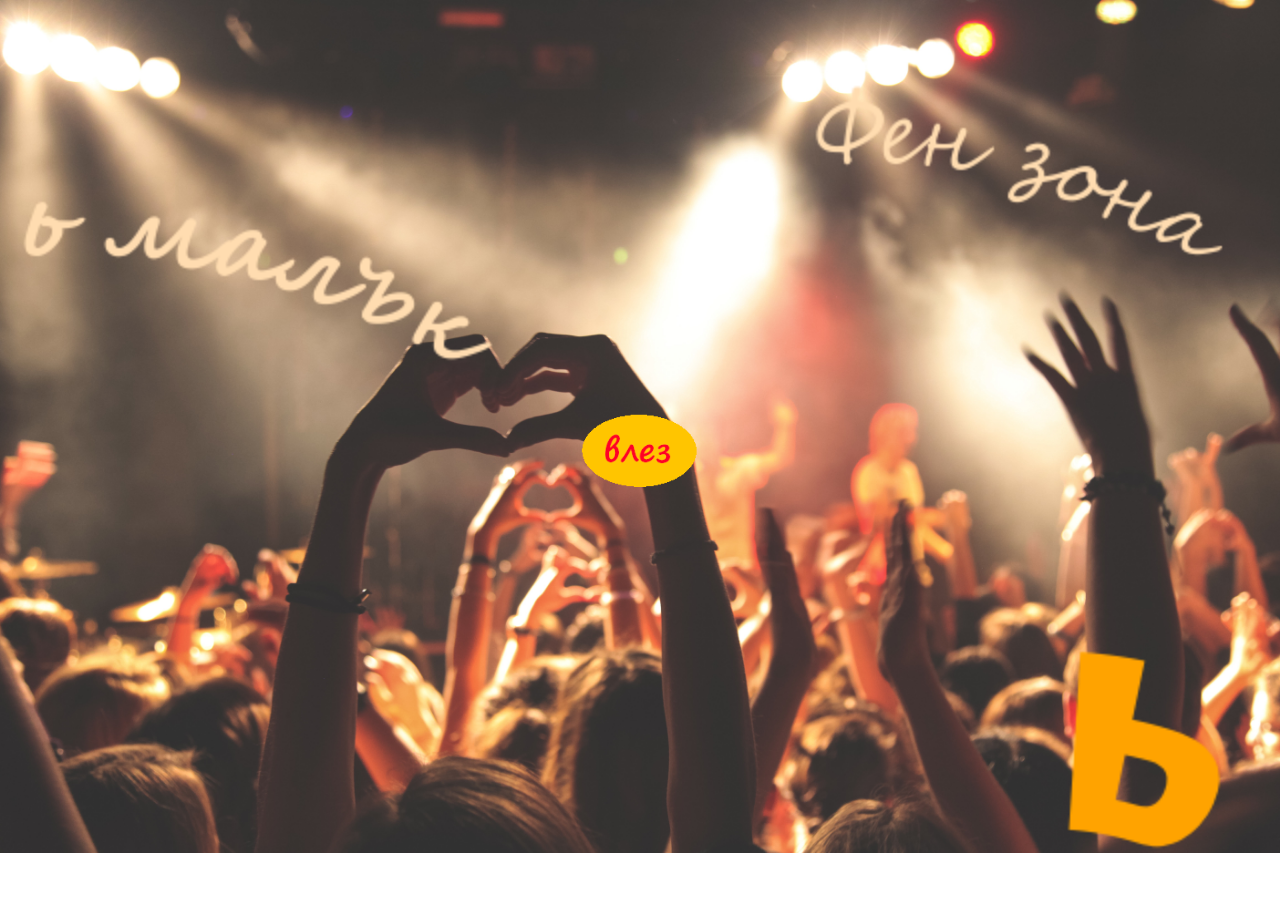
<file: index.html>
<!Doctype html>
<html>
	<head>
		<title>Project 1</title>
		<meta charset="UTF-8">
			<link rel="stylesheet" href="css/style.css" type="text/css"/>
		</head>
		<body>
			<main id="index-page">
				<!-- Page background -->
				<div id="background">
					<img id="index-background" src="images/background-home.jpg" alt="Background image" />
				</div>
				<!-- Site enter-button and additional pictures  -->
				<div>
					<a href="content/Home.html"><img id="entbut" src="images/enter-button.gif" alt="button" /></a>
					<img  id="topr" src="images/fanzone.png" alt="picture" />
					<img id="toprm" src="images/ermalak-name.png" alt="picture" />
					<img id="topbr" src="images/ermalak-letter.png" alt="picture" />
				</div>
			</main>
		</body>
	</html>
</file>
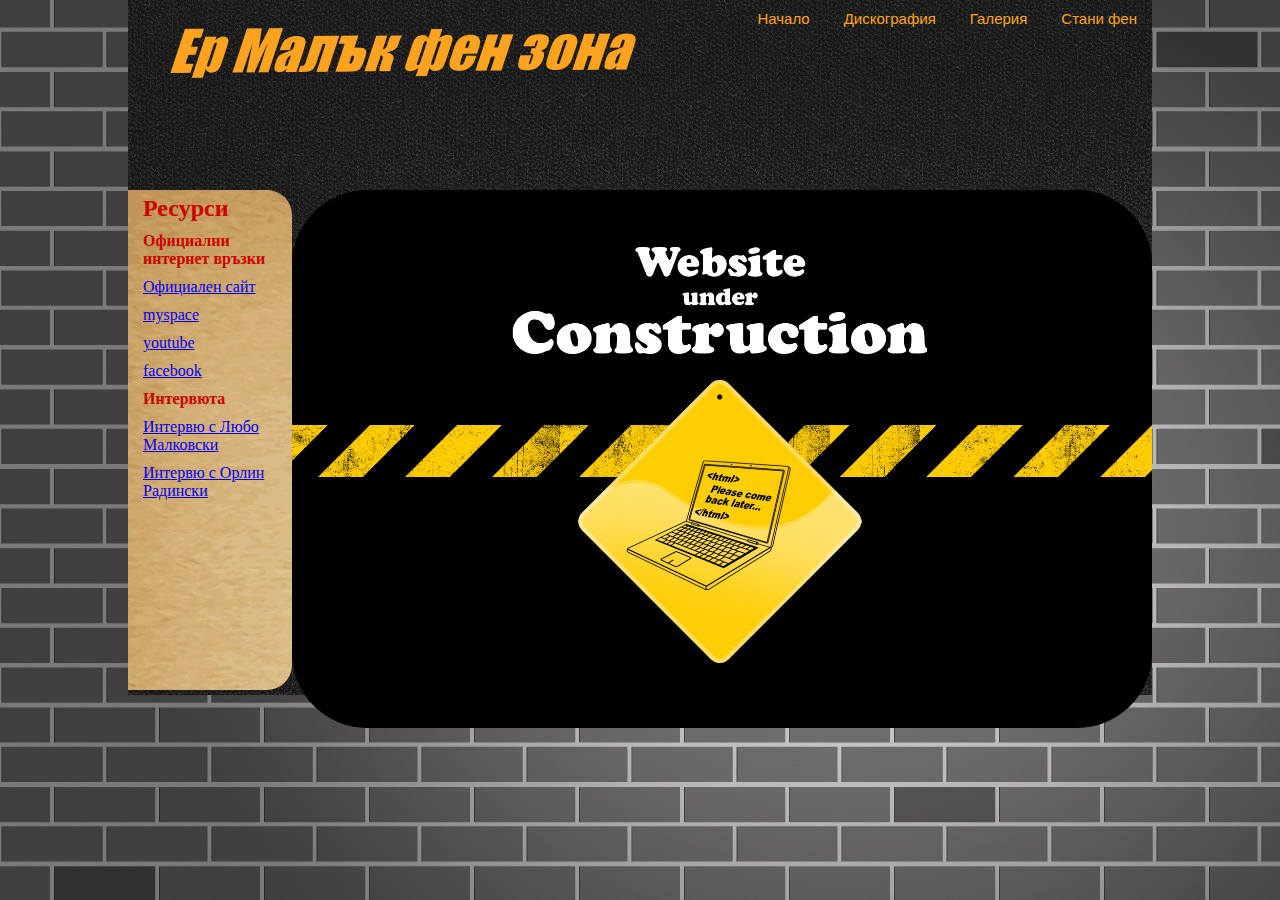
<file: content/Anniversary-concert.html>
<!Doctype html>
<html>
	<head>
		<title>Project 1</title>
		<meta charset="UTF-8">
			<link rel="stylesheet" href="../css/style.css" type="text/css"/>
			<link rel="icon" type="image/png" href="../images/favicon.ico" />
		</head>
		<body class="contentpages">
			<div id="container">
				<header class="h-contentpages">
					<!-- Site header menu -->
					<nav class="hmenu">
						<ul>
							<li><a href="../content/Home.html">Начало</a></li>
							<li><a href="../content/Discography.html">Дискография</a>
								<ul>
									<li><a href="../content/Ermalak-1.html">Ер Малък&#160;1</a></li><li>
										<a href="../content/Lichno.html">Лично</a></li><li>
										<a href="../content/Anniversary-concert.html">Ер&#160;Малък-15&#160;години</a></li>
								</ul>
							</li>
							<li><a href="../content/Gallery.html">Галерия</a></li>
							<li><a href="../content/Become-fan.html">Стани фен</a></li>
						</ul>
					</nav>
				</header>
				<aside>
					<h2>Ресурси</h2>
					<h4>Официални интернет връзки</h4>
					<ul>
						<li><a href="http://www.ermalak.net/" target="_blank">Официален сайт</a></li>
						<li><a href="http://www.myspace.com/ermalak" target="_blank">myspace</a></li>
						<li><a href="http://www.youtube.com/user/ermalakband" target="_blank">youtube</a></li>
						<li><a href="http://www.facebook.com/ermalak" target="_blank">facebook</a></li>
					</ul>
					<h4>Интервюта</h4>
					<ul>
						<li><a href="https://www.werock.bg/publikatzii/interviuta/interviu-s-lubo-malkovski?id=29&int=1" target="_blank">Интервю с Любо Малковски</a></li>
						<li><a href="http://bgben.co.uk/index_read_polezni.php?read_polezni=202" target="_blank">Интервю с Орлин Радински</a></li>
					</ul>
				</aside>
				<main id="content-pages">
					<div id="under-construction">
						<img src="../images/website-under-construction.jpg" alt="Background image" />
					</div>
				</main>
			</div>
		</body>
	</html>
</file>
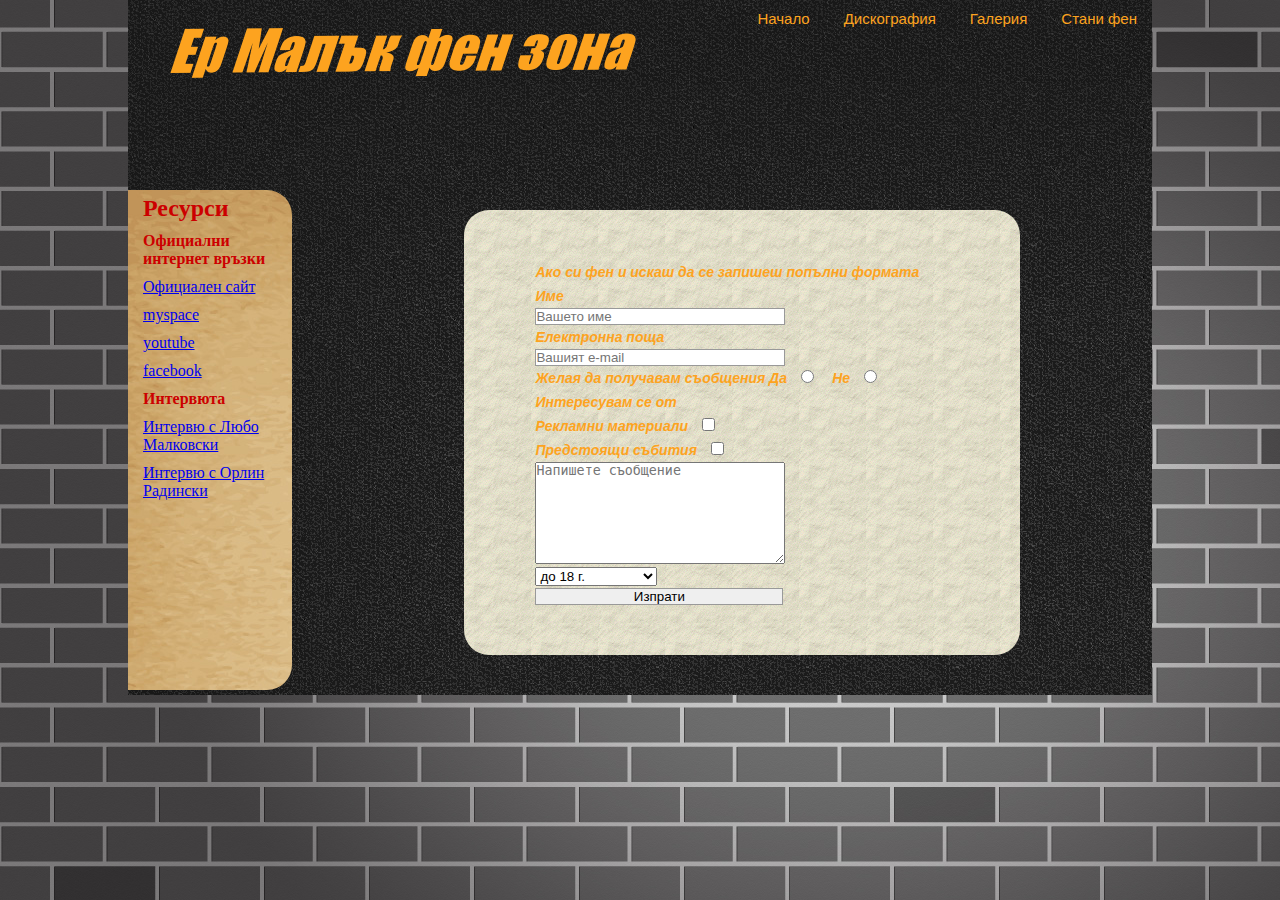
<file: content/Become-fan.html>
<!Doctype html>
<html>
	<head>
		<title>Project 1</title>
		<meta charset="UTF-8">
			<link rel="stylesheet" href="../css/style.css" type="text/css"/>
			<link rel="icon" type="image/png" href="../images/favicon.ico" />
		</head>
		<body class="contentpages">
			<div id="container">
				<header class="h-contentpages">
					<!-- Site header menu -->
					<nav class="hmenu">
						<ul>
							<li><a href="../content/Home.html">Начало</a></li>
							<li><a href="../content/Discography.html">Дискография</a>
								<ul>
									<li><a href="../content/Ermalak-1.html">Ер Малък&#160;1</a></li><li>
										<a href="../content/Lichno.html">Лично</a></li><li>
										<a href="../content/Anniversary-concert.html">Ер&#160;Малък-15&#160;години</a></li>
								</ul>
							</li>
							<li><a href="../content/Gallery.html">Галерия</a></li>
							<li><a href="../content/Become-fan.html">Стани фен</a></li>
						</ul>
					</nav>
				</header>
				<aside>
					<h2>Ресурси</h2>
					<h4>Официални интернет връзки</h4>
					<ul>
						<li><a href="http://www.ermalak.net/" target="_blank">Официален сайт</a></li>
						<li><a href="http://www.myspace.com/ermalak" target="_blank">myspace</a></li>
						<li><a href="http://www.youtube.com/user/ermalakband" target="_blank">youtube</a></li>
						<li><a href="http://www.facebook.com/ermalak" target="_blank">facebook</a></li>
					</ul>
					<h4>Интервюта</h4>
					<ul>
						<li><a href="https://www.werock.bg/publikatzii/interviuta/interviu-s-lubo-malkovski?id=29&int=1" target="_blank">Интервю с Любо Малковски</a></li>
						<li><a href="http://bgben.co.uk/index_read_polezni.php?read_polezni=202" target="_blank">Интервю с Орлин Радински</a></li>
					</ul>
				</aside>
				<main id="content-pages">
					<div class="r-form">
						<form method="post" action="">
							<p>Ако си фен и искаш да се запишеш попълни формата</p>
							<div>Име
								<input type="text" name="name" placeholder="Вашето име">
								</div>
								<div>Електронна поща
									<input type="text" name="e-mail" placeholder="Вашият e-mail">
									</div>
									<div>Желая да получавам съобщения
										Да<input class="input-inline" type="radio" name="rmsg" value="Yes" />
										Не<input class="input-inline" type="radio" name="rmsg" value="No" />
									</div>
									<div>Интересувам се от
										<p>Рекламни материали<input class="input-inline" type="checkbox" name="commercial" value="checked" />
										</p>
										<p>Предстоящи събития<input class="input-inline" type="checkbox" name="newevents" value="checked" />
										</p>
									</div>
									<div>
										<textarea name="smsg" placeholder="Напишете съобщение"></textarea>
									</div>
									<div>
										<select name="age">
											<option value="1" selected="selected">до 18 г.</option>
											<option value="2">над 18 г. до 25 г.</option>
											<option value="3">над 25 г. до 30 г.</option>
											<option value="4">над 30 г. до 39 г.</option>
											<option value="5">над 39 г. до 49 г.</option>
											<option value="6">над 49 г.</option>
										</select>
									</div>
									<div>
										<input type="submit" value="Изпрати" />
									</div>
								</form>
							</div>
						</main>
					</div>
				</body>
			</html>
</file>
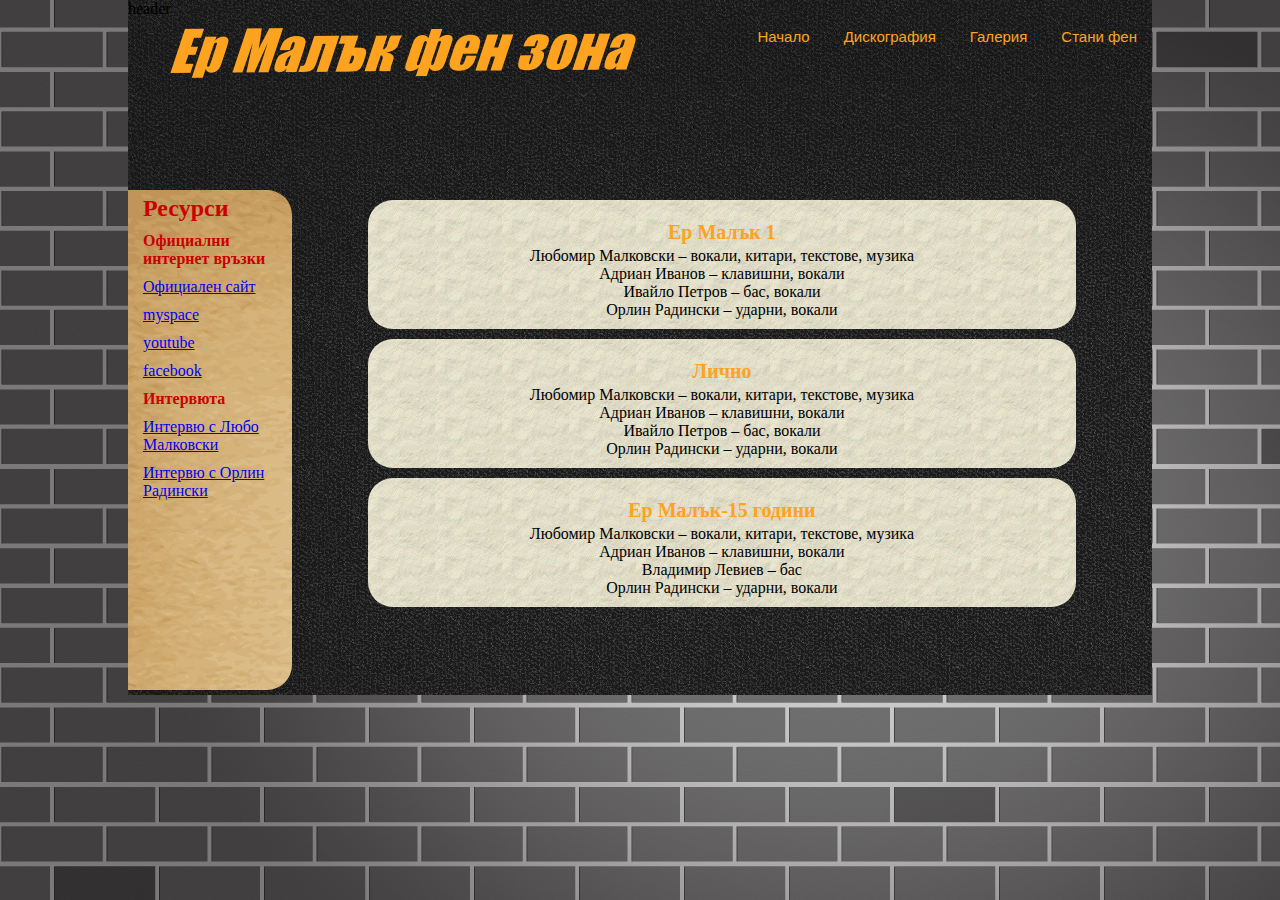
<file: content/Discography.html>
<!Doctype html>
<html>
	<head>
		<title>Project 1</title>
		<meta charset="UTF-8">
			<link rel="stylesheet" href="../css/style.css" type="text/css"/>
			<link rel="icon" type="image/png" href="../images/favicon.ico" />
		</head>
		<body class="contentpages">
			<div id="container">
				<header class="h-contentpages">header
					<!-- Site header menu -->
					<nav class="hmenu">
						<ul>
							<li><a href="../content/Home.html">Начало</a></li>
							<li><a href="../content/Discography.html">Дискография</a>
								<ul>
									<li><a href="../content/Ermalak-1.html">Ер Малък&#160;1</a></li><li>
										<a href="../content/Lichno.html">Лично</a></li><li>
										<a href="../content/Anniversary-concert.html">Ер&#160;Малък-15&#160;години</a></li>
								</ul>
							</li>
							<li><a href="../content/Gallery.html">Галерия</a></li>
							<li><a href="../content/Become-fan.html">Стани фен</a></li>
						</ul>
					</nav>
				</header>
				<aside>
					<h2>Ресурси</h2>
					<h4>Официални интернет връзки</h4>
					<ul>
						<li><a href="http://www.ermalak.net/" target="_blank">Официален сайт</a></li>
						<li><a href="http://www.myspace.com/ermalak" target="_blank">myspace</a></li>
						<li><a href="http://www.youtube.com/user/ermalakband" target="_blank">youtube</a></li>
						<li><a href="http://www.facebook.com/ermalak" target="_blank">facebook</a></li>
					</ul>
					<h4>Интервюта</h4>
					<ul>
						<li><a href="https://www.werock.bg/publikatzii/interviuta/interviu-s-lubo-malkovski?id=29&int=1" target="_blank">Интервю с Любо Малковски</a></li>
						<li><a href="http://bgben.co.uk/index_read_polezni.php?read_polezni=202" target="_blank">Интервю с Орлин Радински</a></li>
					</ul>
				</aside>
				<main id="content-pages">
					<div id="m-albums">
						<div class="er-albums">
							<h1><a href="../content/Ermalak-1.html">Ер Малък&#160;1</a></h1>
							<p>Любомир Малковски – вокали, китари, текстове, музика</p>
							<p>Адриан Иванов – клавишни, вокали</p>
							<p>Ивайло Петров – бас, вокали</p>
							<p>Орлин Радински – ударни, вокали</p>
						</div>
						<div class="er-albums">
							<h1><a href="../content/Lichno.html">Лично</a></h1>
							<p>Любомир Малковски – вокали, китари, текстове, музика</p>
							<p>Адриан Иванов – клавишни, вокали</p>
							<p>Ивайло Петров – бас, вокали</p>
							<p>Орлин Радински – ударни, вокали</p>
						</div>
						<div class="er-albums">
							<h1><a href="../content/Anniversary-concert.html">Ер&#160;Малък-15&#160;години</a></h1>
							<p>Любомир Малковски – вокали, китари, текстове, музика</p>
							<p>Адриан Иванов – клавишни, вокали</p>
							<p>Владимир Левиев – бас</p>
							<p>Орлин Радински – ударни, вокали</p>
						</div>
					</div>
				</main>
			</div>
		</body>
	</html>
</file>
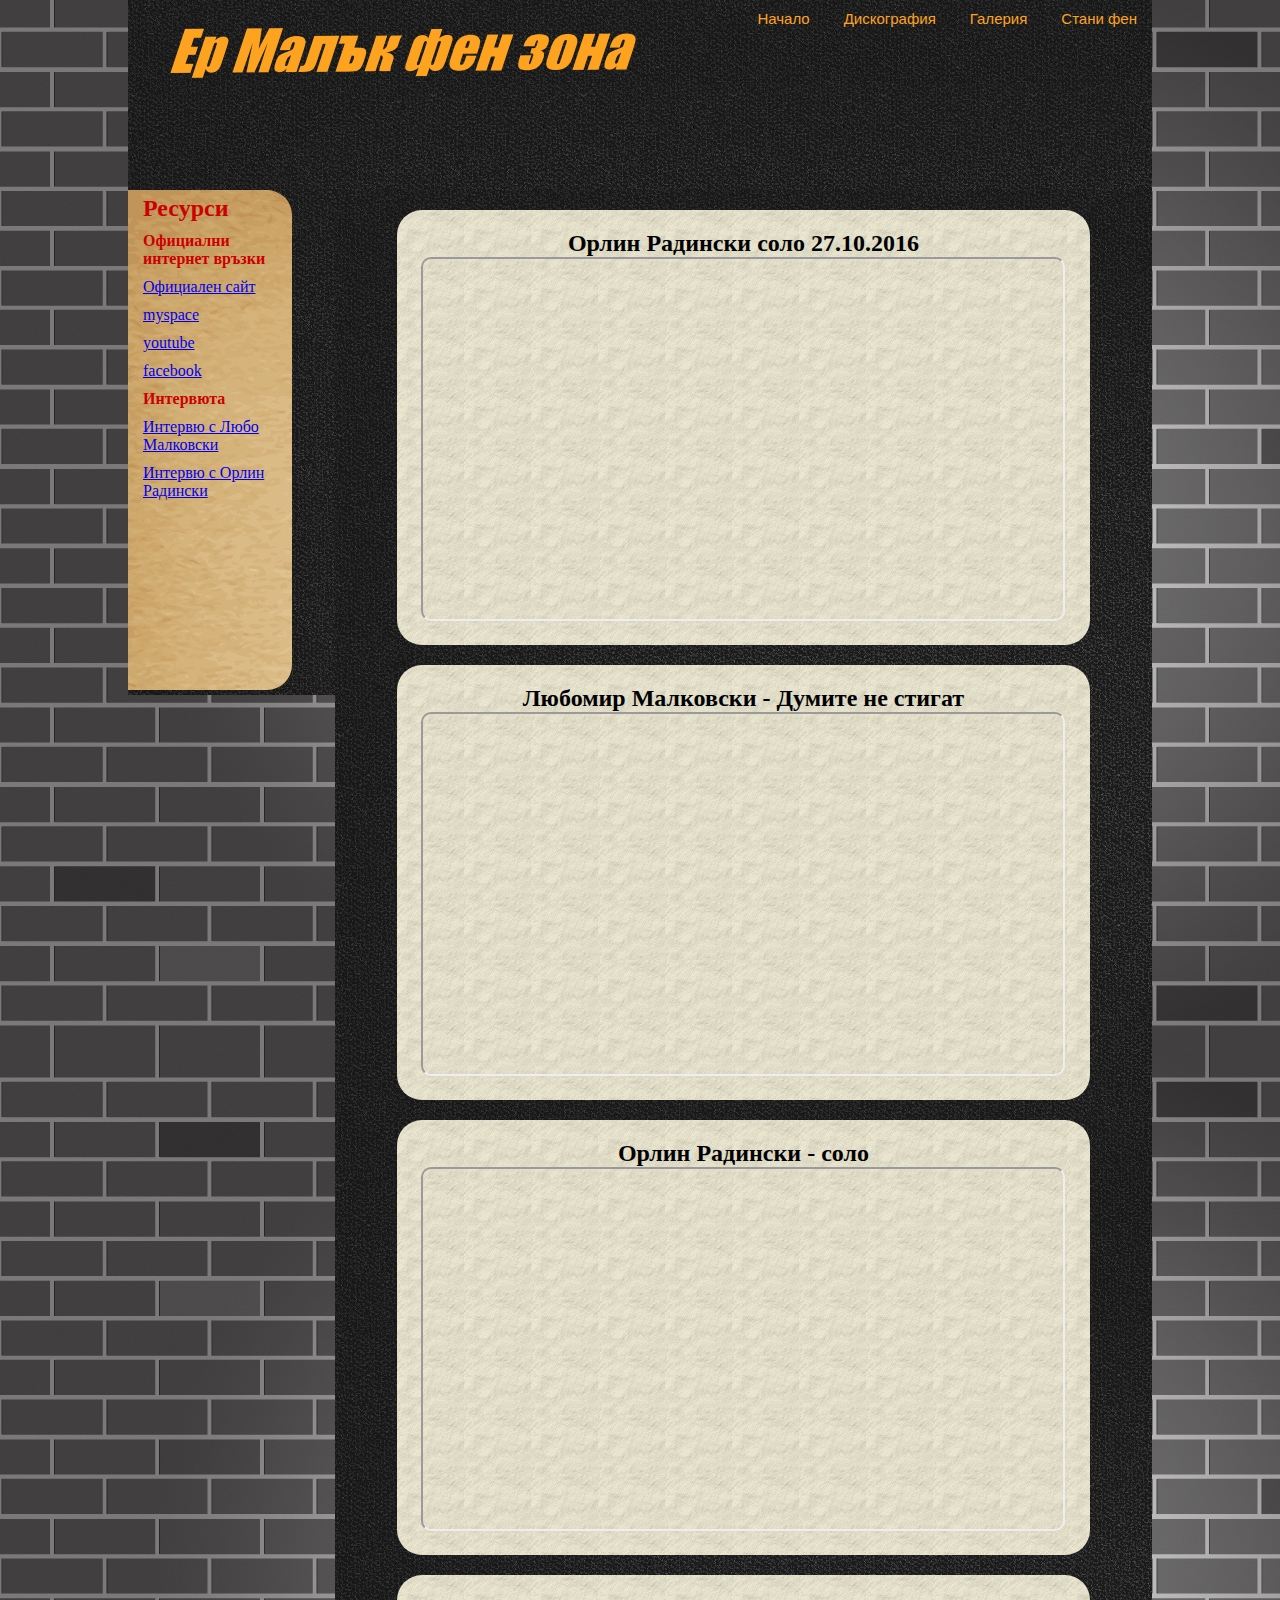
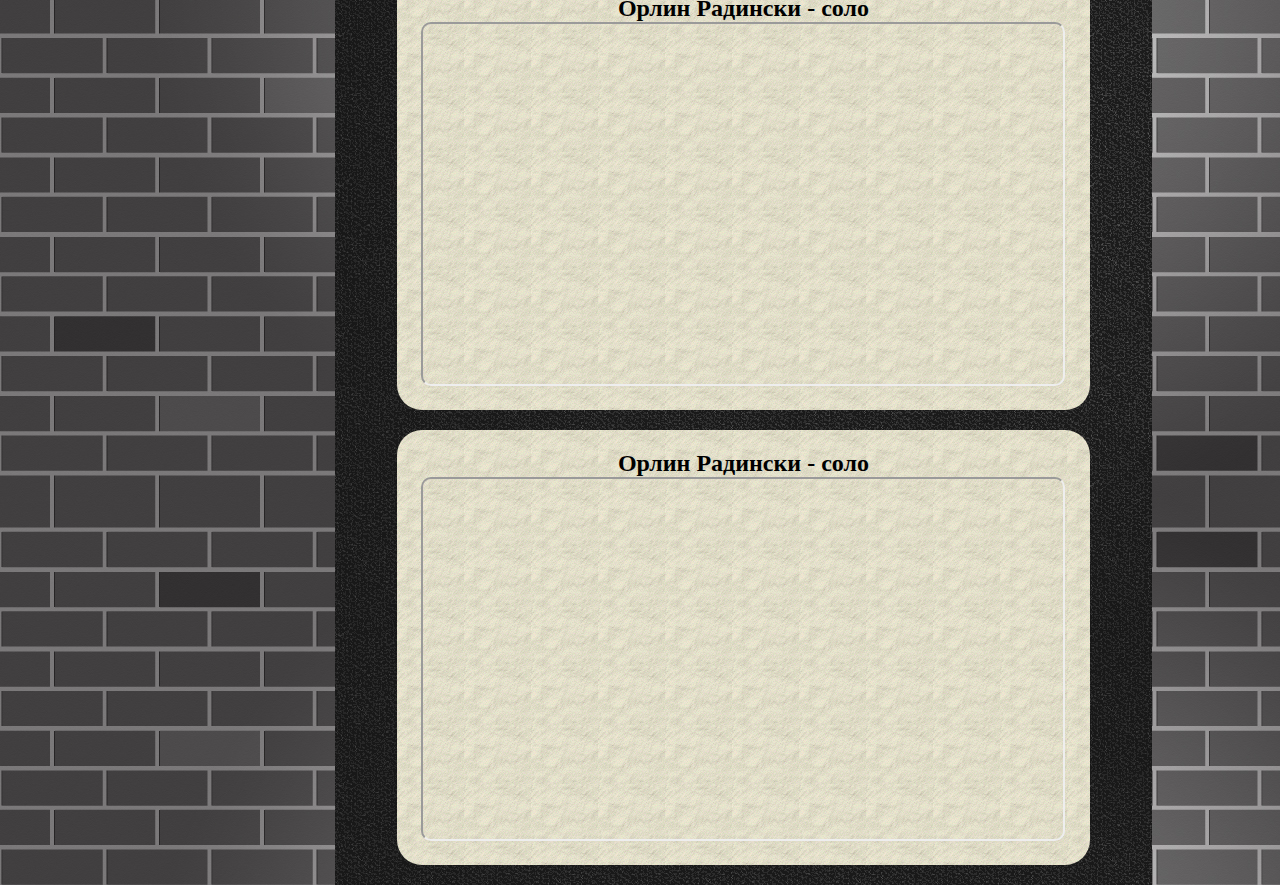
<file: content/Gallery.html>
<!Doctype html>
<html>
	<head>
		<title>Project 1</title>
		<meta charset="UTF-8">
			<link rel="stylesheet" href="../css/style.css" type="text/css"/>
			<link rel="icon" type="image/png" href="../images/favicon.ico" />
		</head>
		<body class="contentpages">
			<div id="container">
				<header class="h-contentpages">
					<!-- Site header menu -->
					<nav class="hmenu">
						<ul>
							<li><a href="../content/Home.html">Начало</a></li>
							<li><a href="../content/Discography.html">Дискография</a>
								<ul>
									<li><a href="../content/Ermalak-1.html">Ер Малък&#160;1</a></li><li>
										<a href="../content/Lichno.html">Лично</a></li><li>
										<a href="../content/Anniversary-concert.html">Ер&#160;Малък-15&#160;години</a></li>
								</ul>
							</li>
							<li><a href="../content/Gallery.html">Галерия</a></li>
							<li><a href="../content/Become-fan.html">Стани фен</a></li>
						</ul>
					</nav>
				</header>
				<aside>
					<h2>Ресурси</h2>
					<h4>Официални интернет връзки</h4>
					<ul>
						<li><a href="http://www.ermalak.net/" target="_blank">Официален сайт</a></li>
						<li><a href="http://www.myspace.com/ermalak" target="_blank">myspace</a></li>
						<li><a href="http://www.youtube.com/user/ermalakband" target="_blank">youtube</a></li>
						<li><a href="http://www.facebook.com/ermalak" target="_blank">facebook</a></li>
					</ul>
					<h4>Интервюта</h4>
					<ul>
						<li><a href="https://www.werock.bg/publikatzii/interviuta/interviu-s-lubo-malkovski?id=29&int=1" target="_blank">Интервю с Любо Малковски</a></li>
						<li><a href="http://bgben.co.uk/index_read_polezni.php?read_polezni=202" target="_blank">Интервю с Орлин Радински</a></li>
					</ul>
				</aside>
				<main id="content-pages" class="m-gallery">
					<div id="video-container">
						<div class="video">
							<h2>Орлин Радински соло 27.10.2016</h2>
							<iframe width="640" height="360" src="https://www.youtube.com/embed/DsDCqyQXhQ4"></iframe>
						</div> 
						<div class="video">
							<h2>Любомир Малковски - Думите не стигат</h2>
							<iframe width="640" height="360" src="https://www.youtube.com/embed/zm1ixR5WLEI"></iframe>
						</div> 
						<div class="video">
							<h2>Орлин Радински - соло</h2>
							<iframe width="640" height="360" src="https://www.youtube.com/embed/X1-O0q5DUxQ"></iframe>
						</div> 
						<div class="video">
							<h2>Орлин Радински - соло</h2>
							<iframe width="640" height="360" src="https://www.youtube.com/embed/V0bJ-MRhNLU"></iframe>
						</div> 
						<div class="video">
							<h2>Орлин Радински - соло</h2>
							<iframe width="640" height="360" src="https://www.youtube.com/embed/76729DjN_F8"></iframe>
						</div> 
					</div>
				</main>
			</div> 
		</body>
	</html>
</file>
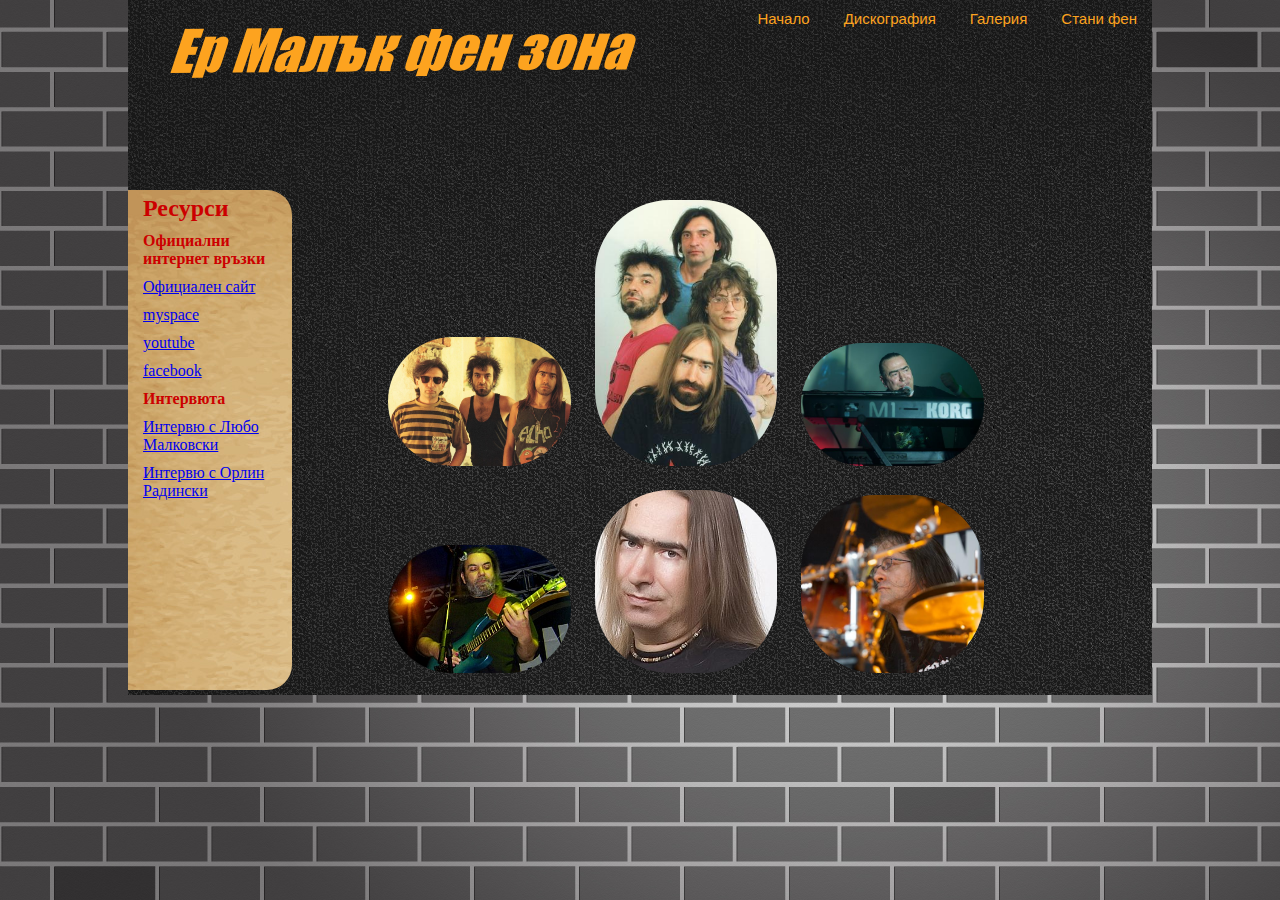
<file: content/Home.html>
<!Doctype html>
<html>
	<head>
		<title>Project 1</title>
		<meta charset="UTF-8">
			<link rel="stylesheet" href="../css/style.css" type="text/css"/>
			<link rel="icon" type="image/png" href="../images/favicon.ico" />
		</head>
		<body class="contentpages">
			<div id="container">
				<header class="h-contentpages">
					<!-- Site header menu -->
					<nav class="hmenu">
						<ul>
							<li><a href="../content/Home.html">Начало</a></li>
							<li><a href="../content/Discography.html">Дискография</a>
								<ul>
									<li><a href="../content/Ermalak-1.html">Ер Малък&#160;1</a></li><li>
										<a href="../content/Lichno.html">Лично</a></li><li>
										<a href="../content/Anniversary-concert.html">Ер&#160;Малък-15&#160;години</a></li>
								</ul>
							</li>
							<li><a href="../content/Gallery.html">Галерия</a></li>
							<li><a href="../content/Become-fan.html">Стани фен</a></li>
						</ul>
					</nav>
				</header>
				<aside>
					<h2>Ресурси</h2>
					<h4>Официални интернет връзки</h4>
					<ul>
						<li><a href="http://www.ermalak.net/" target="_blank">Официален сайт</a></li>
						<li><a href="http://www.myspace.com/ermalak" target="_blank">myspace</a></li>
						<li><a href="http://www.youtube.com/user/ermalakband" target="_blank">youtube</a></li>
						<li><a href="http://www.facebook.com/ermalak" target="_blank">facebook</a></li>
					</ul>
					<h4>Интервюта</h4>
					<ul>
						<li><a href="https://www.werock.bg/publikatzii/interviuta/interviu-s-lubo-malkovski?id=29&int=1" target="_blank">Интервю с Любо Малковски</a></li>
						<li><a href="http://bgben.co.uk/index_read_polezni.php?read_polezni=202" target="_blank">Интервю с Орлин Радински</a></li>
					</ul>
				</aside>
				<main id="content-pages">
					<div id="home-content">
						<img src="../images/ErMalak-1991.jpg" alt="Er Malak Band" />
						<img src="../images/ErMalak-1992.jpg" alt="Er Malak Band" />
						<img src="../images/adri-artist-2.jpg" alt="Er Malak Band" />
						<img src="../images/lmalkovski-artist-1.jpg" alt="Er Malak Band" />
						<img src="../images/adri-artist-1.jpg" alt="Er Malak Band" />
						<img src="../images/lynch-artist-1.jpg" alt="Er Malak Band" />
					</div>
				</main>
			</div>
		</body>
	</html>
</file>
<file: css/style.css>
html, body, main, aside, header, footer, div, img, p, nav, ul, li, a, h1, h2, h3, h4, h5, h6, form, input, textarea {
margin: 0;
padding: 0;
}		
/* index.html page */
#index-background {
width: 100%;
}
#entbut {
position: absolute;
top: 0;
bottom: 0;
left: 0;
right: 0;
margin: auto;
width: 10%;
}
#topr {
position: absolute;
top: 0;
right: 0;
width: 40%;
}
#toprm {
position: absolute;
top: 100px;
left: 0;
width: 40%;
}
#topbr {
position: absolute;
top: 60%;
right: 50px;
width: 20%;
}
/* Content pages body */
.contentpages {
background-image: url("../images/dark-brick-wall-background.jpg");
}
/* Content pages container */
#container {
position: absolute;
width: 80%;
height: 695px;
left: 10%;
background-image: url("../images/dark-canvas-background.png");
}
/* Content pages header */
.h-contentpages {
position: absolute;
background-image: url("../images/site-logo.png");
background-repeat: no-repeat;
width: 100%;
height: 170px;
}
/* Content pages header menu */
.hmenu {
text-align: right;
}
.hmenu a {
text-decoration: none;
color: #FDA31F;
font-family: "Arial Black", Gadget, sans-serif;
font-size: 15px;
padding: 20px 10px;
border: 1px;
}
.hmenu a:hover {
background-color: red;
}
.hmenu li {
display: inline-block;
padding-top: 10px;
padding-bottom: 10px;
position: relative;
}
.hmenu li ul {
position: absolute;
top: 100%;
display: none;
text-align: left;
}
.hmenu li:hover>ul { 
position: absolute;
display: block;
width: 130px;
}
/* Content pages sidebar */
aside {
position: absolute;
color: #cc0000;
width: 15%;
height: 500px;
top: 190px;
background-image: url("../images/vector-old-paper.jpg");
border-radius: 0 25px 25px 0;
padding-left: 10px;
}
aside ul {
list-style: none;
}

aside h2, h4, li {
padding: 5px;
}
/* Content pages main */
#content-pages {
position: absolute;
width: 84%;
height: 670px;
top: 190px;
right: 0;
}
#content-pages img {
border-radius: 75px;
position: relative;
}
/* Home page */
#home-content {
position: relative;
width: 85%;
left: 10%;
}
#home-content img {
margin: 10px;
width: 25%;
}
/* Discography page */
#m-albums a {
text-decoration: none;
color: #FDA31F;
font-size: 20px;
}
.er-albums {
background-image: url("../images/paper.gif");
color: black;
margin: 10px 0 10px 0;
padding: 10px;
width: 80%;
border-radius: 25px;
margin-left: auto;
margin-right: auto;
text-align: center;
}
/* Gallery page */
#video-container {
position: absolute;
width: 95%;
right: 0;
background-image: url("../images/dark-canvas-background.png");
}
.video {
background-image: url("../images/paper.gif");
color: black;
margin: 20px 0 20px 0;
padding: 20px;
width: 80%;
border-radius: 25px;
margin-left: auto;
margin-right: auto;
text-align: center;
}
iframe {
border-radius: 10px;
}
/* Become-fan page */
.r-form {
position: absolute;
background-image: url("../images/paper.gif");
color: black;
margin: 20px 0 20px 0;
padding: 20px;
width: 60%;
border-radius: 25px;
left: 20%;
}
form {
margin: auto;
position: relative;
width: 80%;
font-family: Tahoma, Geneva, sans-serif;
font-size: 14px;
font-style: italic;
line-height: 24px;
font-weight: bold;
color: #FDA31F;
text-decoration: none;
border-radius: 10px;
padding: 30px;
border: inset 1px solid #333;
}
input {
width: 60%;
display: block;
border: 1px solid #999;
}
.input-inline {
display: inline;
width: 10%;
}
textarea {
width: 60%;
height: 100px;
display: block;
}
/* Under construction pages */
#under-construction {
position: absolute;
width: 100%;
right: 0;
}
#under-construction img {
border-radius: 75px;
position: relative;
width: 100%;
}
</file>
